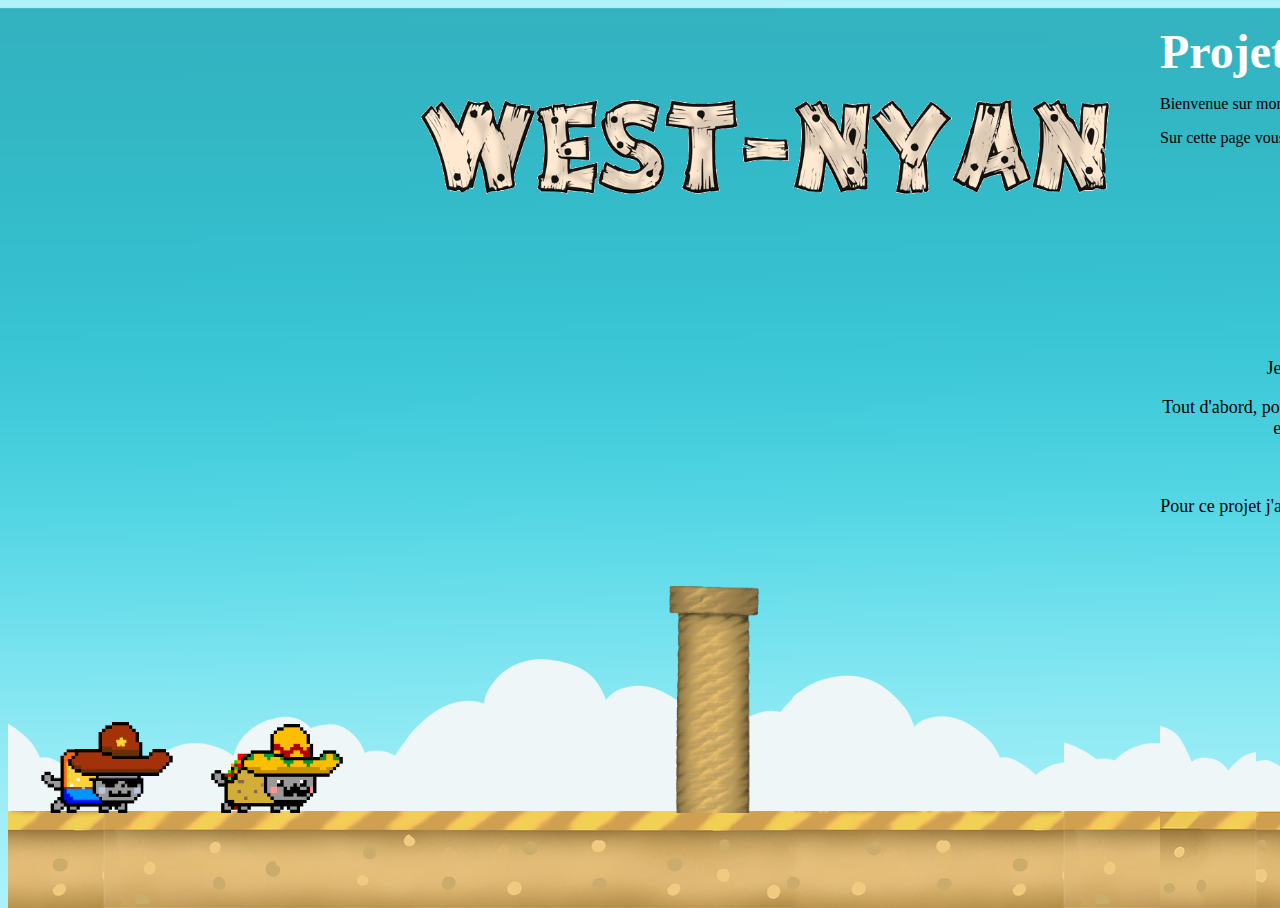
<file: index.html>
﻿<!DOCTYPE html>
<html>

<head>
    <meta charset="utf-8" />
    <!----bibliotheque---->
    <link rel="stylesheet" type="text/css" href="style.css" />
    <title>West-Nyan</title>
</head>

<body>
    <div class="outer-wrapper">
        <div class="wrapper">
            <!----page1---->
            <div class="slide one">
                <!--insérer des images (logo + cat)---->
                <img src="images/titre.png" width=60% style="position: absolute; top: 10%; right: 50px"/>
                <img src = "images/west-nyan-hd.gif" width = 12% style ="position : absolute ; bottom: 95px ; left :30px"/>
                <img src = "images/mexinyan.gif" width = 12% style ="position : absolute ; bottom: 95px ; left :200px"/>
                <img src = "images/tuyauBas.png" width = 8% style ="position : absolute ; bottom: 95px ; right :400px"/>
            </div>
            <!----page2---->
            <div class="slide two" id="two">
 <!---- texte ---->
 <FONT face = "avenir" ; size = "3">
    <p><strong><FONT color="#FFFFFFFF>" ; size = "10">
        Projet ISN </FONT> </strong></p>

    <p> 
        Bienvenue sur mon site ! Il présentera mon projet de terminale pour le baccalauréat. </p>
    <p>
        Sur cette page vous trouverez plusieurs liens pour y télécharger : le cahier des charges, le jeu ou bien le code HTML.</p>
    <br><br><br><br><br><br><br>

    <p align = center> <b> <font size = "6"> 
        Présentation :</font> </b> </p>
    <p align = center> <font size = "4">
        Je m'appelle Shannon VACQUIER. Je fais partie du micro lycée de Georges Pompidou à Castelnau-le-Lez, proche de Montpellier.</p>
    <p align = center>
        Tout d'abord, pour me présenter je tiens à dire que je suis une grande fan de chats, en avoir trois dans mon appartement le prouve bien... Ce qui m'a donc donné envie de faire un jeu les rappelant, car durant le confinement comment vous dire qu'ils m'en ont fait des vertes et des pas mures !</p>
    <p align = center>
        En espérant que vous aussi vous les aimez ! </p>
    <p align = center>
        Pour ce projet j'ai voulu réaliser un West-Nyan qui rappelle les jeux Nyan-Cat et Flappy Brid.
        Le but sera donc de marquer un maximum de points, sans mourir, en évitant les obstacles ! Pour jouer vous aurez seulement besoin d'une touche de clavier, rien d'autre, pratique hein ! </p>
    <p align = center><i>
        (Là aussi un chat m'y a fait réfléchir car il a la manie de se coucher sur mon clavier... Au moins là, ce n'est pas dérangeant !) </i></p></font>
                        <!---- bouton de téléchargement ---->
                        <div class="boutons">
                        <button class="bouton" onclick="location.href='https://github.com/shareuil/WestNyan/raw/master/cdc.pdf';">Cahier des charges</button>
                        <button class="bouton" onclick="location.href='#three';">Histoire du Jeu</button>
                        <button class="bouton" onclick="location.href='https://github.com/shareuil/WestNyan';">Code du projet</button>
                        <button class="bouton" onclick="location.href='https://github.com/shareuil/WestNyan/blob/master/index.html';">Code du Site</button>
                        <button class="bouton" onclick="location.href='https://github.com/shareuil/WestNyan/archive/master.zip';">Telecharger le Projet</button>
                        <button class="bouton" onclick="location.href='https://github.com/shareuil/WestNyan/blob/master/LICENSE';">Licence</button>
                        </div>
        </div>

       
            <!----page3---->
            <div class="slide three" id="three">
            <br><br><br><br><br><br><br><br>
            <p align = center> <b> <font size = "6"> Histoire du jeu :  </font> </b> </p>
            <font size = "4">
            <p align = center>  Voici un petit chat, partie à la conquête de l’ouest. Il s’appelle Nyan, West-Nyan.  <br>
Sur sa route il rencontre des obstacles… Il se met à les esquiver, en sautant au dessus. Parfois, il court après son meilleur rival, Mexi-Nyan<br>
Ce n’est pas de tout repos pour notre pauvre petit chat. De plus que ces obstacles ont l’air d’être conçus pour l'attirer… Les obstacles en ont après ses griffes !<br>
 Grace à son charisme et sa force de caractère, il fait de nouvelles rencontres qui l’aident dans sa conquête de l’ouest.<br>
West-Nyan remarque que ses nouveaux amis ont des capacités à eux belles et bien uniques !<br>
 Par exemple, un des compagnons saute beaucoup plus haut que les autres ! Un autre camarade à eux à une résistance inouïe au désert !<br>
Après un certain temps de marche dans le désert du Texas ils eu tous la même hallucination… Des ennemis viennent les attaquer !  <br>
            <p align = center>   Enfin bon, j’espère qu’avec ses partenaires West-Nyan arrivera à son but !</font>
            <br><br><br><br><i>
            <p align = center> Nyan, ptit’ chat vadrouilleur </p>
            <p align = center> Rêve d’aller vivre ailleurs </p>
            <p align = center>Sur sa route des ennemis</p>
            <p align = center>Mais se fit des amis</p>
            <br>
            <p align = center>Nyan, conquit l’est en ouest</p>
            <p align = center>Pour mener le Far-West</p>
            <p align = center>Ils useront de pouvoirs</p>
            <p align = center>Pour détruire les griffoirs</p></i>
            <img src = "images/tuyauBas.png" width = 8% style ="position : absolute ; bottom: 95px ; right :250px"/>
            <img src = "images/tuyauBas.png" width = 8% style ="position : absolute ; bottom: 95px ; left :250px"/>

                    </div>
        </div>
    </div>
</body>

</html>
</body>

</html>
</file>
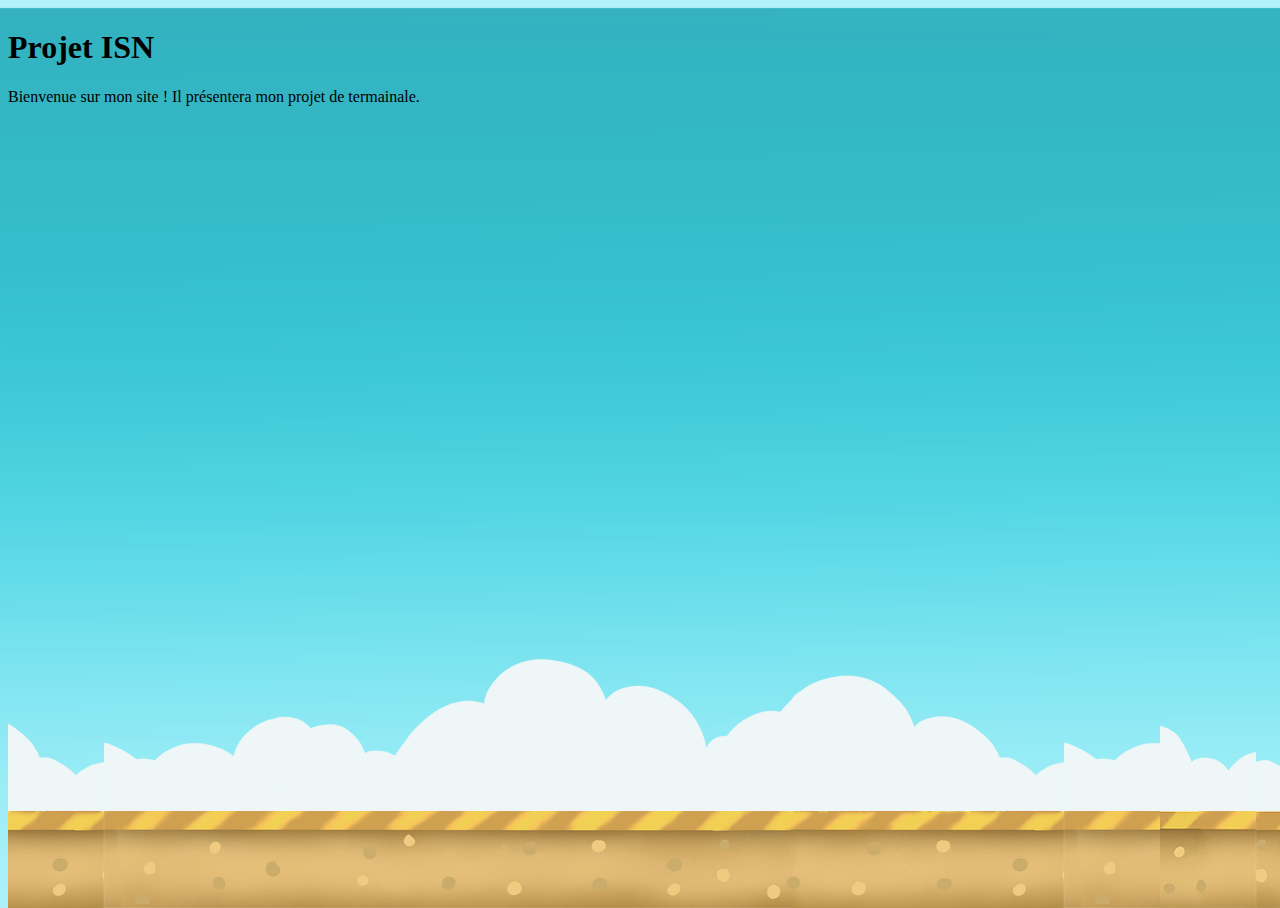
<file: presentation.html>
﻿<!DOCTYPE html>
<html>

<head>
    <meta charset="utf-8" />
    <link rel="stylesheet" type="text/css" href="style.css" />
</head>

<body>
    <div class="outer-wrapper">
        <div class="wrapper">
            <div class="slide one">
                <!-- Contenu principal -->
<h1>Projet ISN</h1>
<p>Bienvenue sur mon site ! Il présentera mon projet de termainale.
            </div>
            <div class="slide two" id="two">
            </div>
        </div>
    </div>
</body>

</html>
</body>

</html>
</file>
<file: style.css>
﻿body {
    background-image: url(images/fond.png);
    background-position: bottom;
    background-size: cover;
}

button {
    width:85px;
	height:85px;
	background:#fafafa;
	box-shadow:2px 2px 8px #aaa;
	font:bold 13px Arial;
	border-radius:50%;
    color:#555;
    margin: 10px;
}

.boutons {
    position: absolute;
    top: 20px;
    right: 20px;
}

.slide {
    width: 90vw;
    height: 100vh;
}

.wrapper {
    display: flex;
    flex-direction: row;
    width: 270vw;
    transform: rotate(90deg) translateY(-100vh);
    transform-origin: top left;
}

.one {
    background-image: url(images/site/1.png);
    background-position: bottom;
    background-size: initial;
    background-repeat: repeat-x;
    position: relative;

}

.two {
    background-image: url(images/site/2.png);
    background-position: bottom;
    background-size: initial;
    background-repeat: repeat-x;
    position: relative;
}

.three {
    background-image: url(images/site/3.png);
    background-position: bottom;
    background-size: 100%;
    background-size: initial;
    background-repeat: repeat-x;
    position: relative;
}

.outer-wrapper {
    width : 100vh;
    height : 100vw;
    transform: rotate(-90deg) translateX(-100vh);
    transform-origin: top left;
    overflow-y : scroll;
    overflow-x : hidden;
    position : absolute;
    scrollbar-width : none;
    -ms-overflow-style : none;
}
::-webkit-scrollbar {
    display : none;
}
</file>
